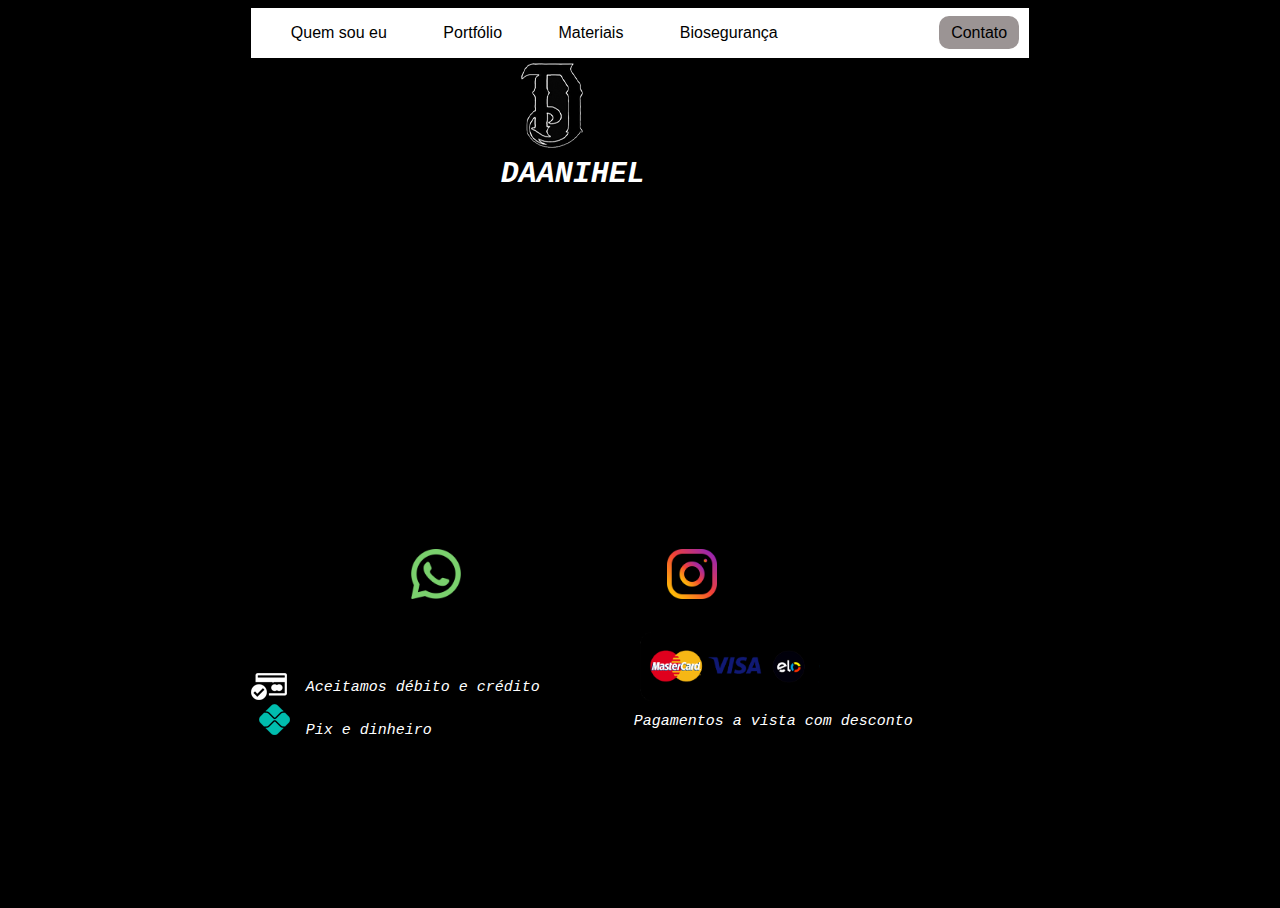
<file: index.html>
<!DOCTYPE html>
<html lang="pt-br">

<head>
  <meta charset="UTF-8">
  <meta http-equiv="X-UA-Compatible" content="IE=edge">
  <meta name="viewport" content="width=device-width, initial-scale=1.0">
  <link rel="stylesheet" href="style.css">
  <title>Daanihel</title>
</head>

<body>
  <!-- começo do cabeçalho-->
  <header class="menu-principal">
    <nav class="menu">
      <div style="background: #ffff;" id="barra">
      <ul>
        <li><a href="QmSouEu.html" class="ativo">Quem sou eu</a></li>
        <li><a href="portifolio.html" class="ativo">Portfólio</a></li>
        <li><a href="material.html" class="ativo">Materiais</a></li>
        <li><a href="bio.html" class="ativo">Biosegurança</a></li>
        <li><a href="contato.php" class="ativo" id="contato">Contato</a></li>
      </ul>
    </div>
      <div class="logo">
        <a href="index.html"><img src="/imagens/logo.png"></a>

      </div>
      <div>
        <h2>DAANIHEL</h2>
        <iframe
          src="https://www.google.com/maps/embed?pb=!1m18!1m12!1m3!1d3679.1138447947537!2d-47.41020868523575!3d-22.761155985086063!2m3!1f0!2f0!3f0!3m2!1i1024!2i768!4f13.1!3m3!1m2!1s0x94c89c3364ae418d%3A0x53e33c811ebf1229!2sR.%20Argentina%2C%20378%20-%20Jardim%20Belo%20Horizonte%2C%20Santa%20B%C3%A1rbara%20d&#39;Oeste%20-%20SP%2C%2013450-181!5e0!3m2!1spt-BR!2sbr!4v1674491439539!5m2!1spt-BR!2sbr"
          width="280" height="280" style="border: 10px;" allowfullscreen="" loading="lazy"
          referrerpolicy="no-referrer-when-downgrade"></iframe>
      </div>
      <div class="redes-sociais">
        <ul>
          <li>
            <a href="https://api.whatsapp.com/send?phone=5519994412860&fbclid=PAAaZhRJT6BwdZ5bT99kfirR_0fhjNH9xlZMsoIGKzUdw3mrQseFQLCteY6Jk"
              target="_blank">
              <img src="/imagens/zap.png" width="50px" alt="logo whatsapp">
            </a>
          </li>

          <li>
            <a href="https://www.instagram.com/daanihell.ttt/" target="_blank">
              <img src="/imagens/insta.png" width="50px" alt="logo instagram">
            </a>
          </li>
        </ul>
      </div>
      <div class="pagamentos">
        <ul>
          <li>
            <img src="/imagens/cartao.png" alt="logo cartao">
            <p>Aceitamos débito e crédito</p>
            <img class="pixx" src="/imagens/pix.png" alt="logo pix">
            <p>Pix e dinheiro</p>
          </li>
        </ul>
      </div>
      <div class="marcas">
        <ul>
          <li>>
            <img src="/imagens/marca-cartao.png" width="180px" alt="marcas cartao">
            <p>Pagamentos a vista com desconto</p>
          </li>
        </ul>
      </div>
    </nav>
  </header>
  <!-- Fim do cabeçalho-->

</body>

</html>

<!--
  1- Definição do escopo de seu projeto?
   R: houve a finalização da primeira página do site, ja as outras ainda estão em andamento

  2- Como está o andamento do seu projeeto?
  R: finalizamos a primeira parte e estamos começando a editar a segunda parte faltando pouco para sua finalização, pretendemos dar inicio na terceira em breve

  3- Definição das "atividades" como é que estão?
  R: Teve inicio durante as aulas demos continuedade em casa e durante as aulas fazemos alguns ajustes

 4- Prazo e cronograma das atividades?
 R: Não temos um prazo definido mas está tudo correndo como planejado
-->
</file>
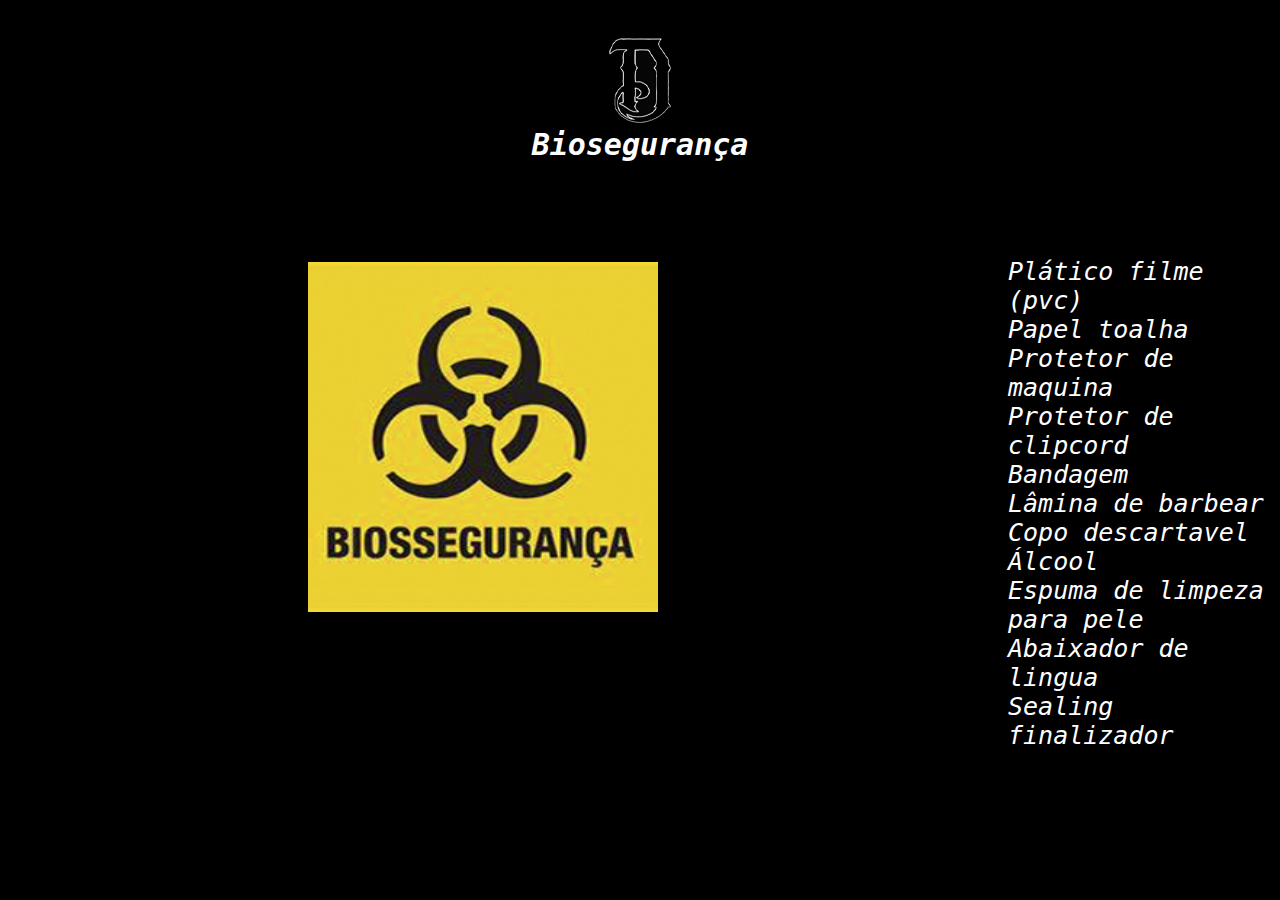
<file: bio.html>
<!DOCTYPE html>
<html lang="pt-br">
<head>
    <meta charset="UTF-8">
    <meta http-equiv="X-UA-Compatible" content="IE=edge">
    <meta name="viewport" content="width=device-width, initial-scale=1.0"> 
    <link rel="stylesheet" href="style.css">
    <title>Biosegurança</title>
</head>
<body>
    <main class="materiais">
        <div class="grid-container2"> 
          <div class="titulo2">
            <div>
             <a href="index.html"><img class="dani" src="/imagens/logo.png"></a>
            </div>
            <h2>Biosegurança</h2>
          </div>
            <div id="luva-img">
              <img  class="bio" src="/imagens/bio.png" width="350px" height="350px" alt="image">
            </div>
            <div>
             <ul> 
                <li class="lista">
                <p class="text2">Plático filme (pvc) <br>
                    Papel toalha<br>
                    Protetor de maquina<br>
                    Protetor de clipcord<br>
                    Bandagem<br>
                    Lâmina de barbear<br>
                    Copo descartavel<br>
                    Álcool<br>
                    Espuma de limpeza para pele<br>
                    Abaixador de lingua<br>
                    Sealing finalizador<br>
                 </li>
            </ul>
            </div>
          </div>
        </main>
</file>
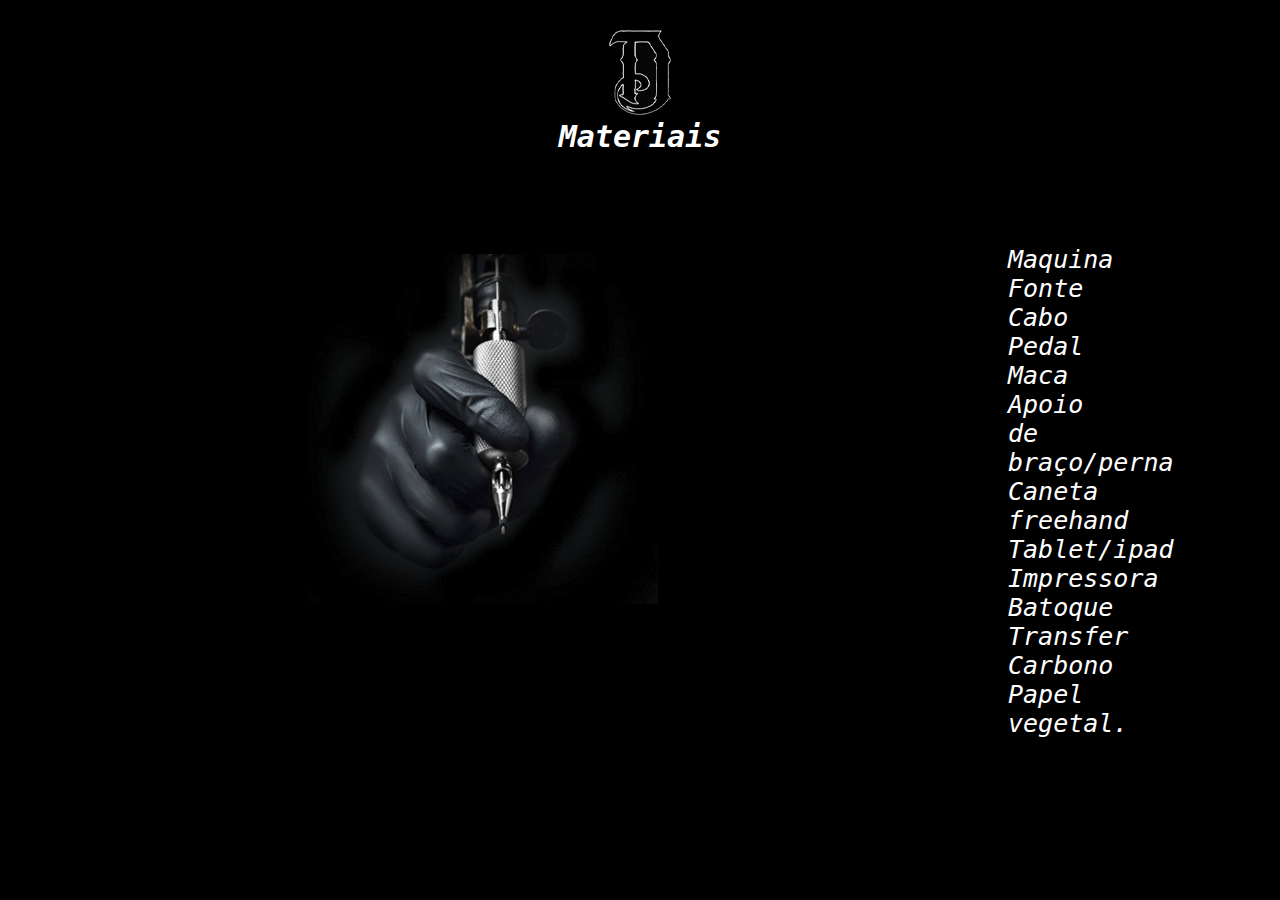
<file: material.html>
<!DOCTYPE html>
<html lang="pt-br">

<head>
  <meta charset="UTF-8">
  <meta http-equiv="X-UA-Compatible" content="IE=edge">
  <meta name="viewport" content="width=device-width, initial-scale=1.0">
  <link rel="stylesheet" href="style.css">
  <title>Materiais</title>
</head>
<main class="materiais">

  <div class="titulo2">
    <div class="grid-container2">
      <div><a href="index.html"><img class="dani" src="/imagens/logo.png"></a></div>
      <h2>Materiais</h2>
    </div>
    <div class="luva-img">
      <img src="/imagens/luva.png" width="350px" height="350px" alt="image">
    </div>
    <div>
      <ul>
        <li class="lista">
          <p class="text2">Maquina<br>
            Fonte <br>
            Cabo<br>
            Pedal <br>
            Maca Apoio de braço/perna <br>
            Caneta freehand<br>
            Tablet/ipad<br>
            Impressora<br>
            Batoque<br>
            Transfer<br>
            Carbono <br>
            Papel vegetal.</p>
        </li>
      </ul>
    </div>
  </div>
</main>
</file>
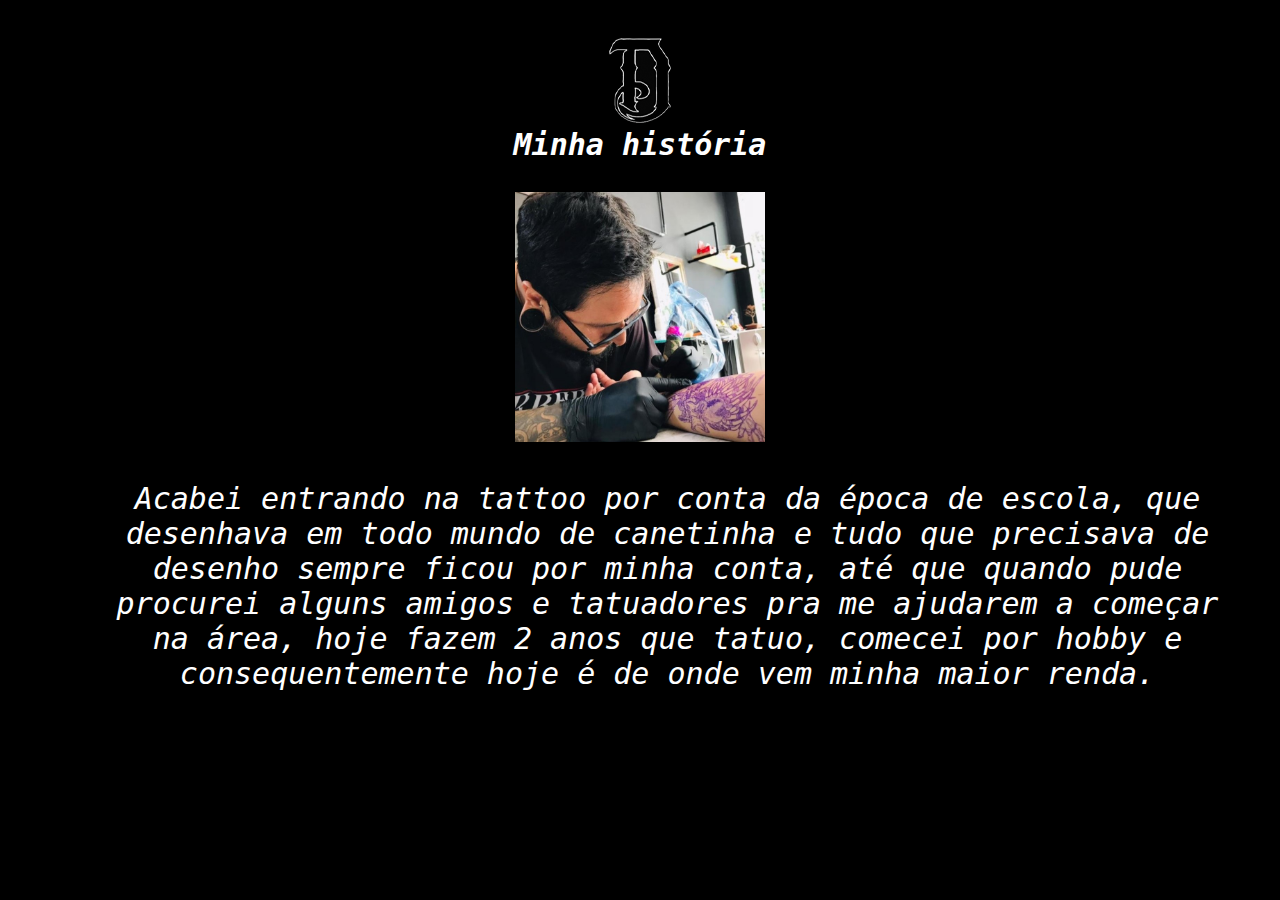
<file: QmSouEu.html>
<!DOCTYPE html>
<html lang="pt-br">
<head>
    <meta charset="UTF-8">
    <meta http-equiv="X-UA-Compatible" content="IE=edge">
    <meta name="viewport" content="width=device-width, initial-scale=1.0"> 
    <link rel="stylesheet" href="style.css">
    <title>Minha historia</title>
</head>



<main class="historia">
    <div class="grid-container">
      <div class="titulo">
        <div><a href="index.html"><img class = "dani"src="/imagens/logo.png"></a></div>

        <h2>Minha história</h2>
      </div>
        <div class="grid-item">
          <img src="/imagens/foto69.jpg" width="250px" height="250px" alt="image">
        </div>
        <div class="grid-item">
          <p class="text">Acabei entrando na tattoo por conta da época de escola,
            que desenhava em todo mundo de canetinha 
            e tudo que precisava de desenho sempre ficou 
           por minha conta, até que quando pude procurei 
            alguns amigos e tatuadores pra me ajudarem 
           a começar na área, hoje fazem 2 anos que tatuo, 
            comecei por hobby e consequentemente 
           hoje é de onde vem minha maior renda.</p>
        </div>
      </div>
    </main>
</file>
<file: style.css>
*{
    margin: 2;
    padding: 0;
    box-sizing: border-box;
    font-family: Arial, Helvetica, sans-serif;
}
html{
  height: 100%;
}
body{
    display:block;
   background:rgba(0, 0, 0);
    background-repeat: no-repeat;
    background-position: center center;
    

  }

/* começo do cabecalho*/
.logo{
    margin: 5px;
    padding-left: 250px;
}
a{
    text-decoration: none;
}
header{
    width: 100%;
     height: 100vh;
     background-position:top;
     background-size:cover;}
.menu{
        margin: auto;
        position:relative;
        width: 100%;
        display:grid;
        align-items: center;
        justify-content: space-around;
}
#contato{
    margin: 10px;
}
.menu ul li{
    display: inline-block;
    margin-left: 25px;
}
.menu .ativo, nav .menu a:hover{
    color: black;
    background-color: white;
}
.menu a{
        color: white;
        margin-left: 3px;
        padding: 8px 12px;
        border-radius: 10px;
        transition: 200ms;
}
h2{
    margin: auto;
    color: white;
    padding-left: 250px;
    font-family:monospace;
    font-style: italic;
    font-size: 30px;
}   
.redes-sociais ul li{
    display: inline-flex;
    padding: 30px;
    margin-left: 115px;
}

.pagamentos img{
    margin: auto;
    display: inline-flex;
}
p{
    margin: auto;
    margin-left: 55px;
    margin-top:-25px;
    color: white;
    font-family:monospace;
    font-style: italic;
    font-size: 15px;
}
.pagamentos ul li{
    margin: auto;

}
.pixx{
    padding: 8px;
}
.cartao p{
    margin: 8px;
}
.marcas{
    display: flex;
    margin-left: 350px;
    margin-top: -140px;
}
.marcas p {
    margin: 8px;
}
iframe{
  margin-left: 170px;
  margin-top: 20px;
}

/*fim do cabeçalho*/

/* começo minha historia*/
.historia{
    display:flex;
    flex-direction:column-reverse;
}
.titulo{
  text-align: center;
  margin-right: 250px;
  margin-top: 30px;
  font-family: monospace;
}
.dani{
  margin-left: 250px;
}
.grid-container {
    display: grid;
    grid-template-columns: repeat(2, -1fr);
  }
  .grid-item {
    padding: 30px;
    margin: auto;
  }
  .text{
    text-align:center;
    font-size: 30px;
  }
  /*fim da minha historia*/
h1{
    margin: auto;
    margin-left: 55px;
    margin-top:-25px;
    color: white;
    font-family:monospace;
    font-style: italic;
    font-size: 15px;
}

carrosel

 * {
  margin: 0;
  padding: 0;
  box-sizing: border-box;
}

h1 {
  text-align: center;
  margin: 1em 0;
  font-family:monospace;
  font-size: 40px;
}

.container {
  position: relative;
  padding: 110px;
  max-width: 1200px;
  margin: 0 auto;
}

.gallery-wrapper {
  overflow-x: auto;
}

.arrow-left,
.arrow-right {
  position: absolute;
  top: 0;
  left: 0;
  right: auto;
  bottom: 0;
  font-size: 20px;
  line-height: 250px;
  width: 40px;
  color: rgb(0, 0, 0);
  transition: all 600ms ease-in-out;
  background: linear-gradient(to left, transparent 0%, rgb(255, 255, 255));
  opacity: 0.1;
  cursor: pointer;
  border: none;
}

.arrow-left:hover,
.arrow-right:hover {
  opacity: 1;
}

.arrow-right {
  right: 0;
  left: auto;
  text-align: right;
  background: linear-gradient(to right, transparent 0%, rgb(255, 255, 255));
}

.gallery {
  display: flex;
  flex-flow: row nowrap;
  gap: 15px;
}

.item {
  width: 250px;
  height: 250px;
  flex-shrink: 0;
  transition: all 600ms ease-in-out;
  opacity: 0.5;
}

.current-item {
  opacity: 1;
}

.gallery-wrapper::-webkit-scrollbar {
  display: none;
}


  /*fim do carrosel*/

  /*começo de materiais /* começo biosegurança*/

#luva-img{
  margin-left: 150px;
  padding: 150px;
}

.logo2{
  margin-right:330px;}

.titulo2{
  text-align: center;
    margin-top: 30px;
    margin-right: 250px;
  font-family: monospace;
}

.grid-container2 {
    display: grid;
    grid-template-columns: repeat(2, -1fr);
  }
  .text2{
    text-align:left;
    font-size: 25px;
    margin-left: 1000px;
    margin-top: -525px;  
  }
.luva-img{
  display:grid;
  margin-left: 150px;
  padding: 150px;
  margin-top: -50px;
}
.bio{
  margin-top: -50px;
}
 #contato{
  background: rgb(155, 148, 148);
  margin-left: 120px;

 }
/*comeco contato*/
.subtitulo{
  color: #fff;
}
 form {
  max-width: 500px;
  margin: 15px auto;
}

label {
  display: block;
  margin-bottom: 5px;
  font-weight: bold;
}

input, select,textarea {
  display: block;
  width: 100%;
  margin-bottom: 10px;
  padding: 10px;
  border: 1px solid #ccc;
  border-radius: 13px;
  font-size: 16px;
  
}
select option[disabled]:first-child {
  display: none;
}

button[type="submit"] {
  display: block;
  width: 100%;
  padding: 10px;
  background-color: #007bff;
  color: #fff;
  border: none;
  border-radius: 13px;
  font-size: 16px;
  cursor: pointer;
}

button[type="submit"]:hover {
  background-color: #0069d9;
}
</file>
